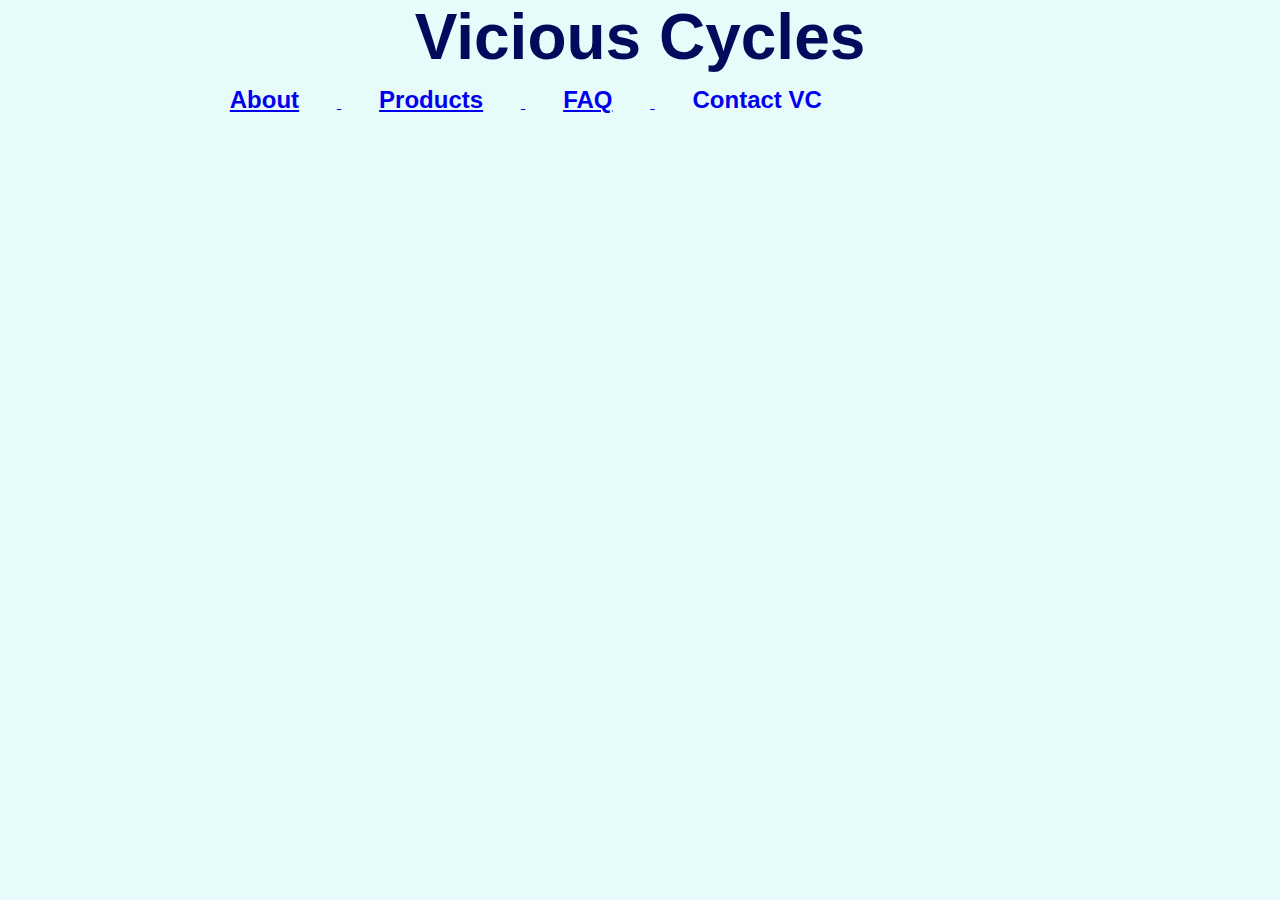
<file: index.html>
<!DOCTYPE HTML>
<HTML lang="en">

<header>Vicious Cycles</header>

<head>
    
    
    <link rel="stylesheet" type="text/css" href="viciousstylesheet.css" />

</head>
    <h2><a href="AboutVC.html"target="_blank">About</h2> <h2><a href="Products.html"target="_blank">Products</h2> <h2><a href="Products.html"target="_blank">FAQ</h2> <h2>Contact VC</h2>
<body>
<nav>
</nav>
</body>

</HTML>
</file>
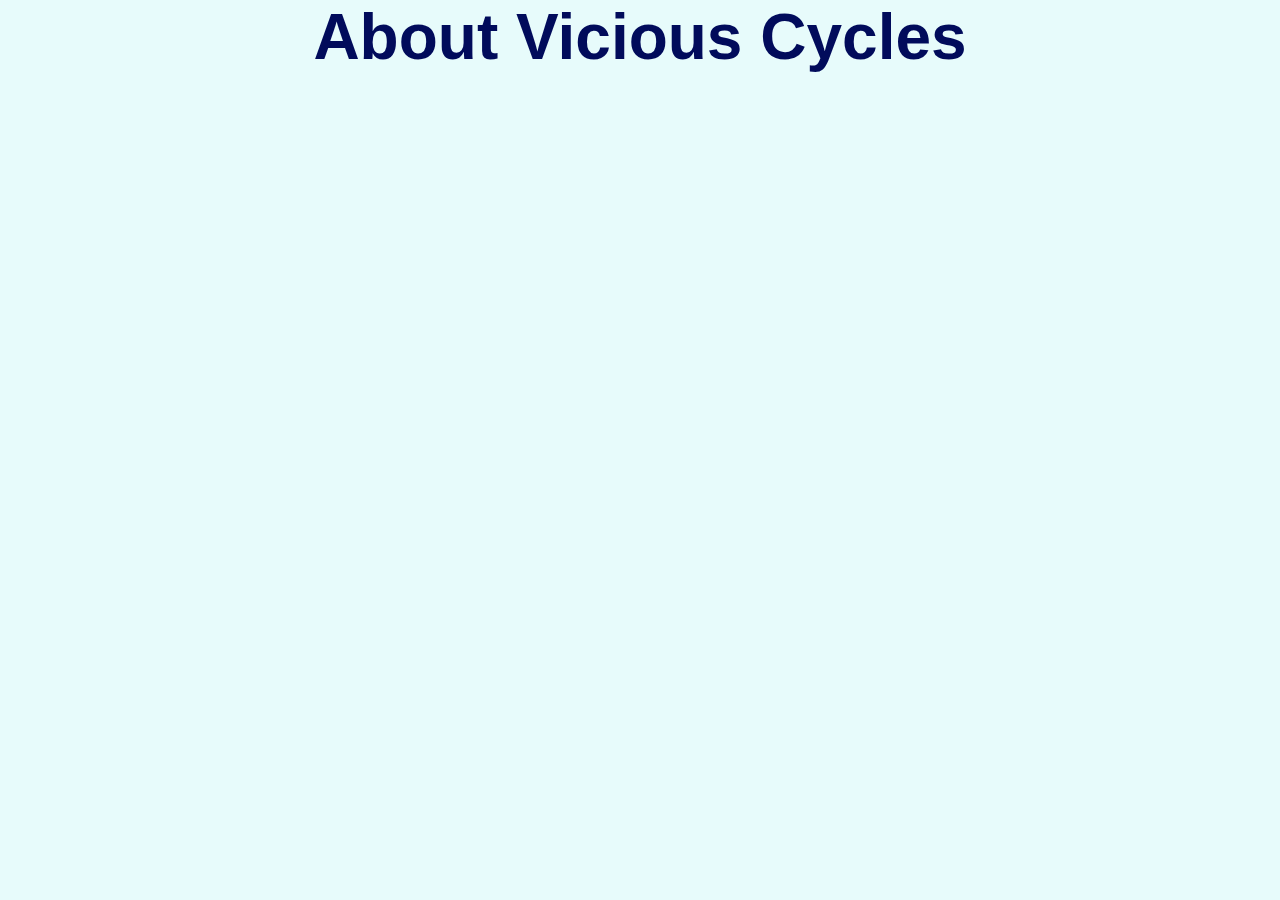
<file: AboutVC.html>
<!DOCTYPE HTML>
<HTML lang="en">

<header>About Vicious Cycles</header>

<head>
    
    
    <link rel="stylesheet" type="text/css" href="viciousstylesheet.css" />

</head>

<body>
    <p>
</body>

</HTML>
</file>
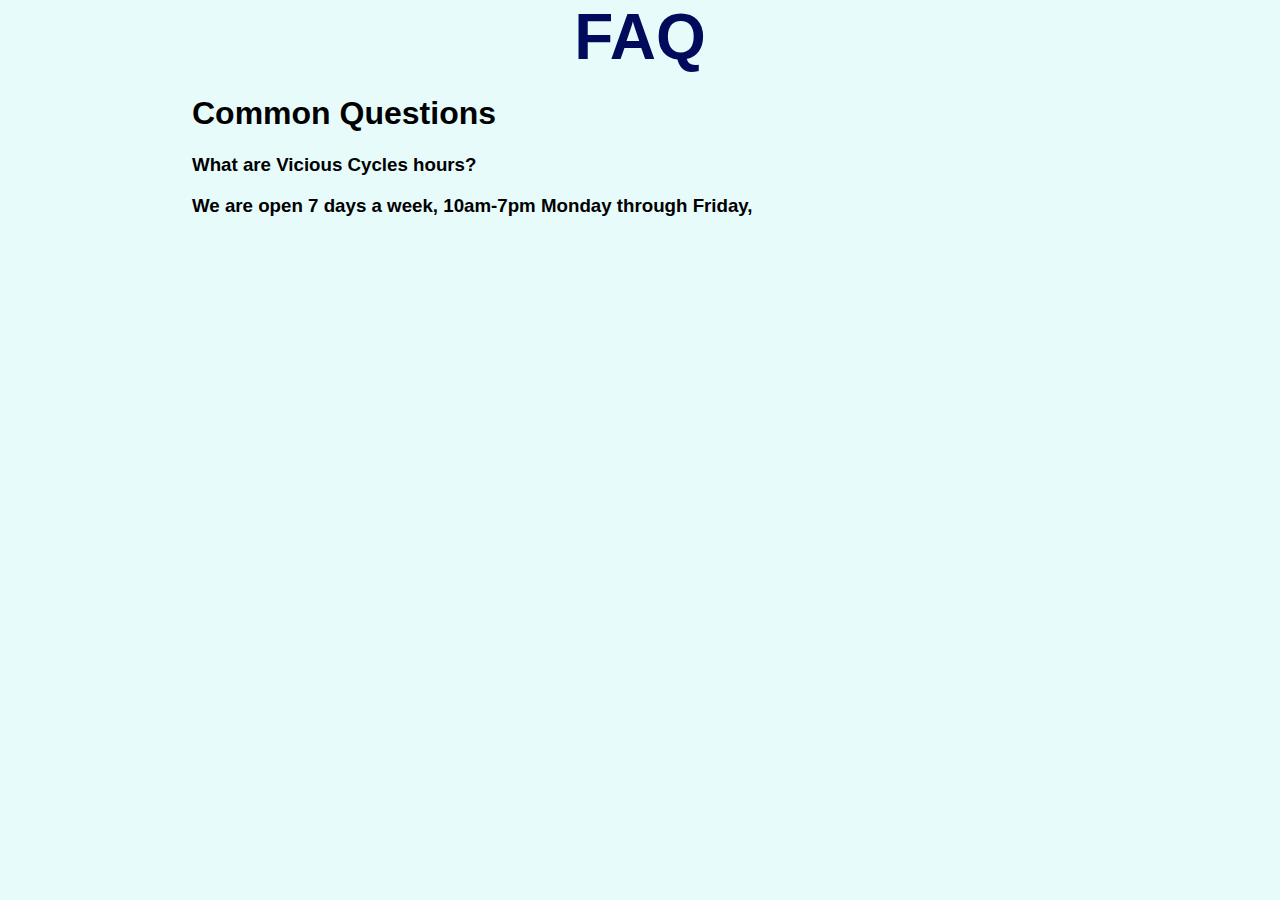
<file: FAQ.html>
<!DOCTYPE HTML>
<HTML lang="en">

<header>FAQ</header>
<h1>Common Questions</h1>

<h3>What are Vicious Cycles hours?</h3>
<h3>We are open 7 days a week, 10am-7pm Monday through Friday, </h3>


<head>
    
    
    <link rel="stylesheet" type="text/css" href="viciousstylesheet.css" />

</head>

<body>
    <p>
</body>

</HTML>
</file>
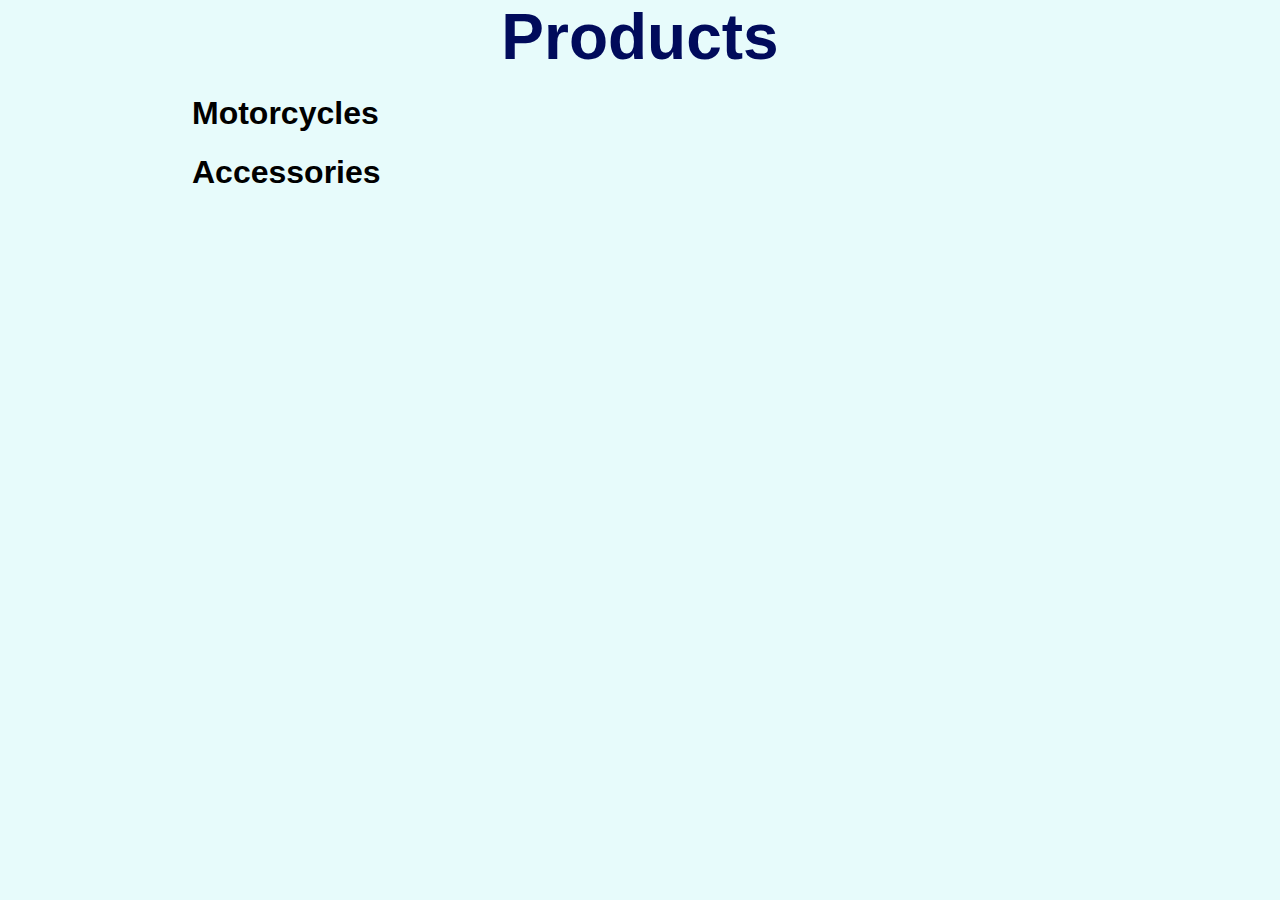
<file: Products.html>
<!DOCTYPE HTML>
<HTML lang="en">

<header>Products</header>
<h1>Motorcycles</h1>

<h1>Accessories</h1>

<head>
    
    
    <link rel="stylesheet" type="text/css" href="viciousstylesheet.css" />

</head>

<body>
    <p>
</body>

</HTML>
</file>
<file: viciousstylesheet.css>
body {
    background-color: rgb(231, 251, 251);
    margin: auto;
    font-family: Verdana, Geneva, Tahoma, sans-serif;
    width: 70%;
 }
 header{

    text-align: center;
    font-weight: bold;
    font-size: 4em;
    color: #010B5B;
 }
h2 {
    text-align: center;
    display: inline-block;
    margin-top: 0.321cm;
    margin-right: 1cm;
    margin-left: 1cm;

}
ul {
    font-style: italic;

}
</file>
